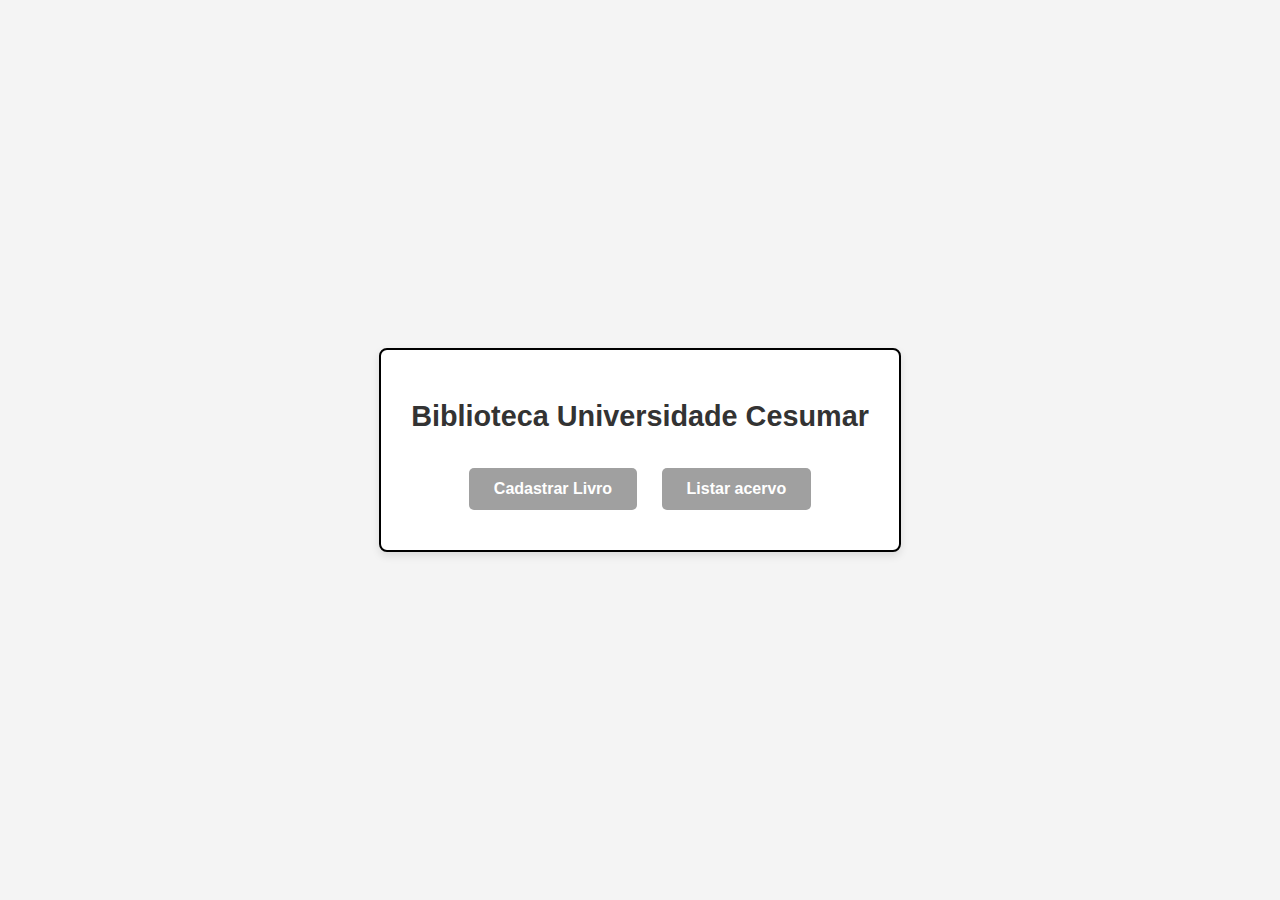
<file: src/main/webapp/index.html>
<!DOCTYPE html>
<html lang="pt-br">
<head>
    <meta charset="UTF-8">
    <meta name="viewport" content="width=device-width, initial-scale=1.0">
    <title>Biblioteca Universidade Cesumar</title>
    <link rel="stylesheet" href="css/indexStyle.css"> </head>
<body>
    <div id="container">
        <h1>Biblioteca Universidade Cesumar</h1>
        <a href="html/cadastrarLivro.html" class="botao">Cadastrar Livro</a> 
        <a href="#" class="botao">Listar acervo</a>   
    </div>
</body>
</html>
</file>
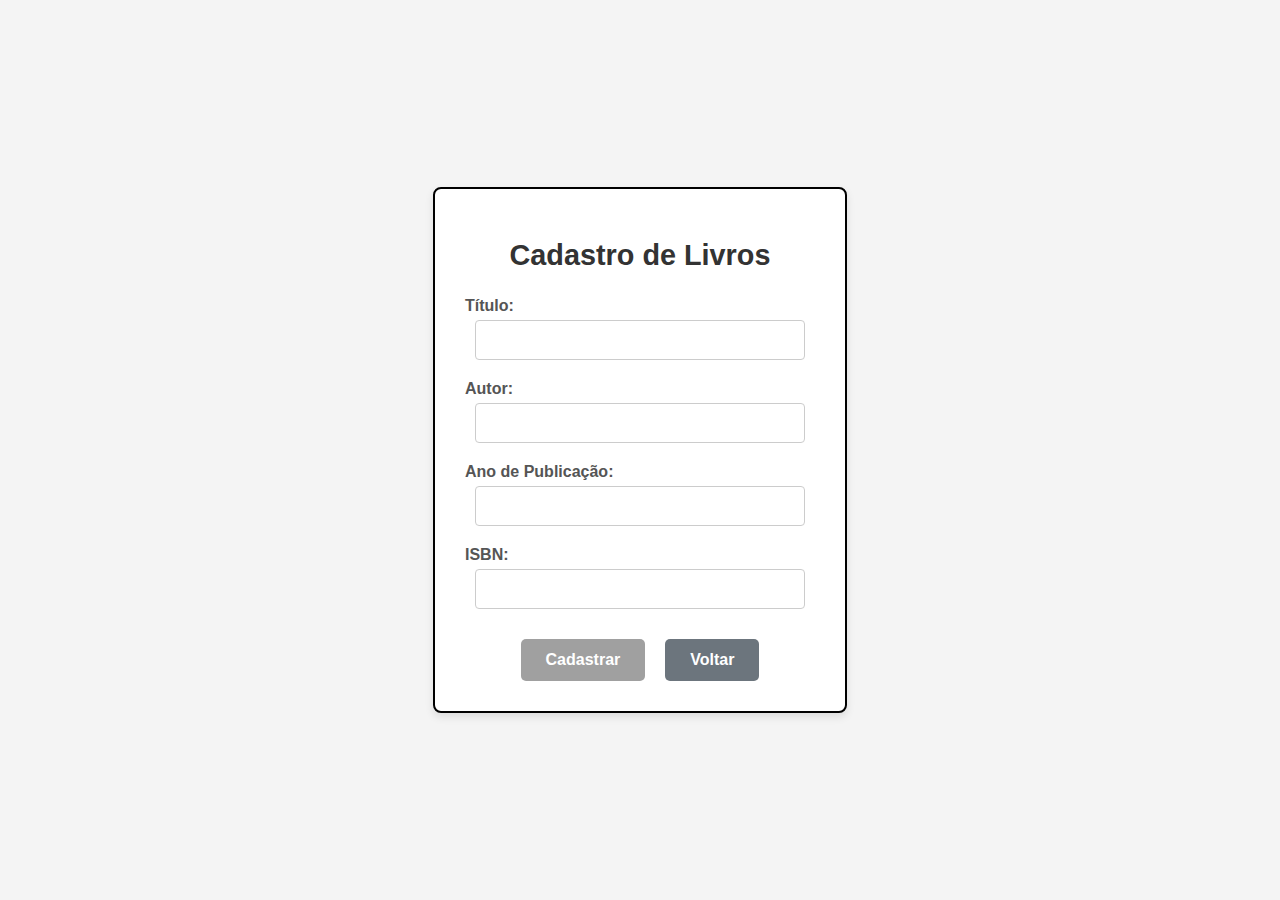
<file: src/main/webapp/html/cadastrarLivro.html>
<!DOCTYPE html>
<html lang="pt-br">
<head>
    <meta charset="UTF-8">
    <meta name="viewport" content="width=device-width, initial-scale=1.0">
    <title>Cadastro de Livros</title>
    <link rel="stylesheet" href="../css/cadastrarLivrosStyle.css">
</head>
<body>
    <div id="container">
        <h1>Cadastro de Livros</h1>
        <form action="#" method="POST">
            <label for="titulo">Título:</label>
            <input type="text" id="titulo" name="titulo" required>

            <label for="autor">Autor:</label>
            <input type="text" id="autor" name="autor" required>

            <label for="anoPublicacao">Ano de Publicação:</label>
            <input type="number" id="anoPublicacao" name="anoPublicacao" min="1000" max="2100" required>

            <label for="isbn">ISBN:</label>
            <input type="text" id="isbn" name="isbn" required>

            <div class="botoes-form">
                <button type="submit" class="botao">Cadastrar</button>
                <a href="../index.html" class="botao botao-voltar">Voltar</a>
            </div>
        </form>
    </div>
</body>
</html>
</file>
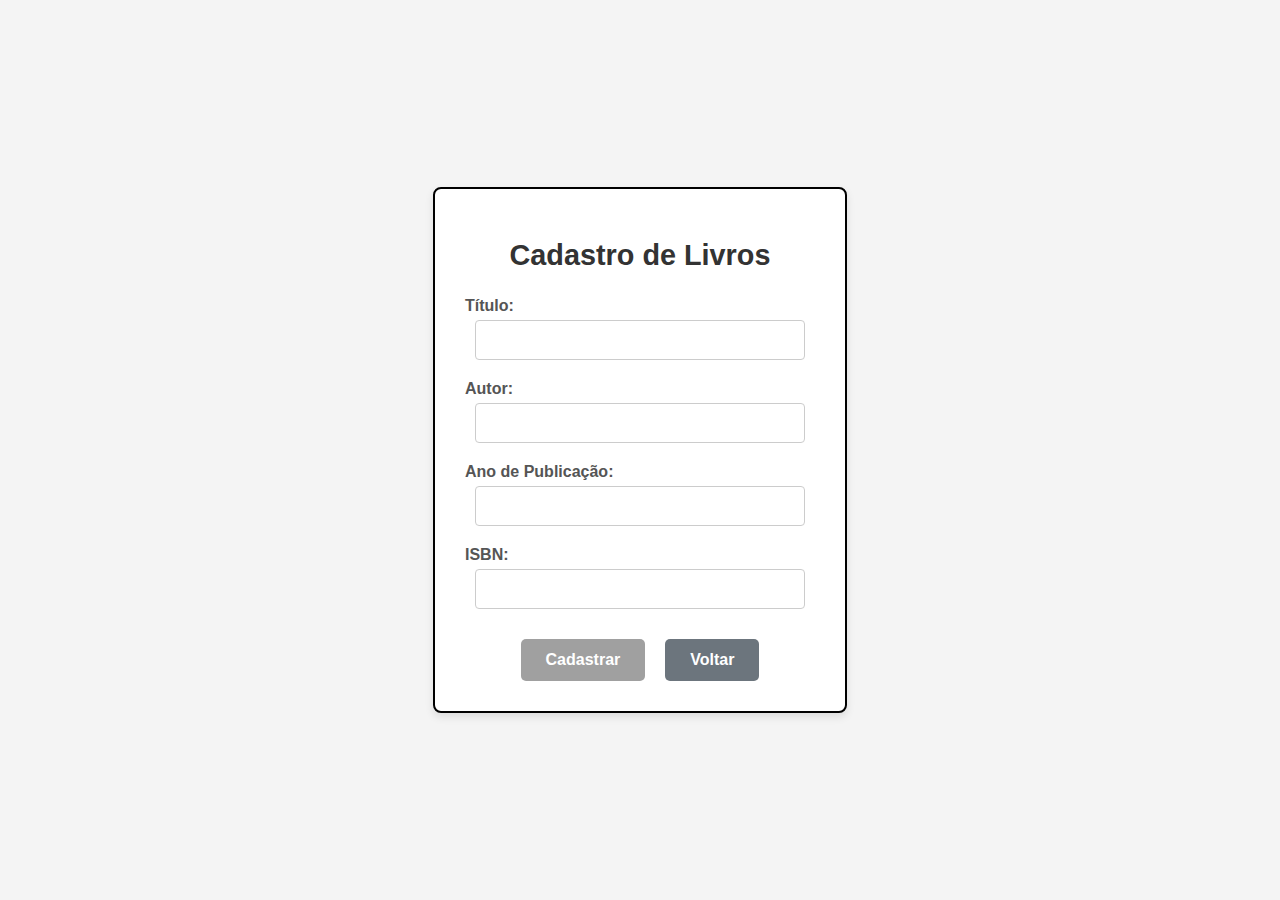
<file: src/main/webapp/view/cadastrarLivro.html>
<!DOCTYPE html>
<html lang="pt-br">
<head>
    <meta charset="UTF-8">
    <meta name="viewport" content="width=device-width, initial-scale=1.0">
    <title>Cadastro de Livros</title>
    <link rel="stylesheet" href="cadastrarLivrosStyle.css">
</head>
<body>
    <div id="container">
        <h1>Cadastro de Livros</h1>
        <form action="../LivroServlet" method="POST">
            <label for="titulo">Título:</label>
            <input type="text" id="titulo" name="titulo" required>

            <label for="autor">Autor:</label>
            <input type="text" id="autor" name="autor" required>

            <label for="anoPublicacao">Ano de Publicação:</label>
            <input type="number" id="anoPublicacao" name="anoPublicacao" min="1000" max="2100" required>

            <label for="isbn">ISBN:</label>
            <input type="text" id="isbn" name="isbn" required maxlength="13">

            <div class="botoes-form">
                <button type="submit" class="botao">Cadastrar</button>
                <a href="../index.html" class="botao botao-voltar">Voltar</a>
            </div>
        </form>
    </div>
</body>
</html>
</file>
<file: src/main/webapp/css/indexStyle.css>
@charset "UTF-8";

body {
    display: flex;
    justify-content: center;
    align-items: center;
    min-height: 100vh;
    margin: 0;
    font-family: Arial, sans-serif;
    background-color: #f4f4f4;
}

#container {
    border: 2px solid black;
    padding: 30px;
    background-color: #fff;
    text-align: center;
    border-radius: 8px;
    box-shadow: 0 4px 8px rgba(0, 0, 0, 0.1);
}

#container h1 {
    color: #333;
    margin-bottom: 25px;
    font-size: 1.8em;
}

.botao {
    display: inline-block;
    background-color: #a0a0a0;
    color: white;
    padding: 12px 25px;
    margin: 10px;
    text-decoration: none;
    border-radius: 5px;
    transition: background-color 0.3s ease;
    font-size: 1em;
    font-weight: bold;
}

.botao:hover {
    background-color: #808080;
    cursor: pointer;
}
</file>
<file: src/main/webapp/css/cadastrarLivrosStyle.css>
@charset "UTF-8";

body {
    display: flex;
    justify-content: center;
    align-items: center;
    min-height: 100vh;
    margin: 0;
    font-family: Arial, sans-serif;
    background-color: #f4f4f4;
}

#container {
    border: 2px solid black;
    padding: 30px;
    background-color: #fff;
    text-align: center;
    border-radius: 8px;
    box-shadow: 0 4px 8px rgba(0, 0, 0, 0.1);
    width: 350px;
}

#container h1 {
    color: #333;
    margin-bottom: 25px;
    font-size: 1.8em;
}

#container form label {
    display: block;
    margin-top: 15px;
    margin-bottom: 5px;
    color: #555;
    font-weight: bold;
    text-align: left;
}

#container form input[type="text"],
#container form input[type="number"] {
    width: calc(100% - 20px);
    padding: 10px;
    border: 1px solid #ccc;
    border-radius: 4px;
    font-size: 1em;
    box-sizing: border-box;
    margin-bottom: 5px;
}

/* Novo estilo para os botões */
.botoes-form {
    display: flex; /* Usamos flexbox para alinhar os botões */
    justify-content: center; /* Centraliza os botões */
    gap: 20px; /* Espaço entre os botões */
    margin-top: 25px; /* Espaço acima do grupo de botões */
}

.botao {
    display: inline-block; /* Continua como inline-block para padding/margin */
    background-color: #a0a0a0;
    color: white;
    padding: 12px 25px;
    text-decoration: none;
    border: none;
    border-radius: 5px;
    transition: background-color 0.3s ease;
    font-size: 1em;
    font-weight: bold;
    cursor: pointer;
}

.botao-voltar {
    background-color: #6c757d; /* Uma cor um pouco diferente para o botão voltar */
}

.botao:hover {
    background-color: #808080;
}

.botao-voltar:hover {
    background-color: #5a6268;
}
</file>
<file: src/main/webapp/view/cadastrarLivrosStyle.css>
@charset "UTF-8";

body {
    display: flex;
    justify-content: center;
    align-items: center;
    min-height: 100vh;
    margin: 0;
    font-family: Arial, sans-serif;
    background-color: #f4f4f4;
}

#container {
    border: 2px solid black;
    padding: 30px;
    background-color: #fff;
    text-align: center;
    border-radius: 8px;
    box-shadow: 0 4px 8px rgba(0, 0, 0, 0.1);
    width: 350px;
}

#container h1 {
    color: #333;
    margin-bottom: 25px;
    font-size: 1.8em;
}

#container form label {
    display: block;
    margin-top: 15px;
    margin-bottom: 5px;
    color: #555;
    font-weight: bold;
    text-align: left;
}

#container form input[type="text"],
#container form input[type="number"] {
    width: calc(100% - 20px);
    padding: 10px;
    border: 1px solid #ccc;
    border-radius: 4px;
    font-size: 1em;
    box-sizing: border-box;
    margin-bottom: 5px;
}

.botoes-form {
    display: flex; 
    justify-content: center; 
    gap: 20px; 
    margin-top: 25px; 
}

.botao {
    display: inline-block; 
    background-color: #a0a0a0;
    color: white;
    padding: 12px 25px;
    text-decoration: none;
    border: none;
    border-radius: 5px;
    transition: background-color 0.3s ease;
    font-size: 1em;
    font-weight: bold;
    cursor: pointer;
}

.botao-voltar {
    background-color: #6c757d; 
}

.botao:hover {
    background-color: #808080;
}

.botao-voltar:hover {
    background-color: #5a6268;
}
</file>
